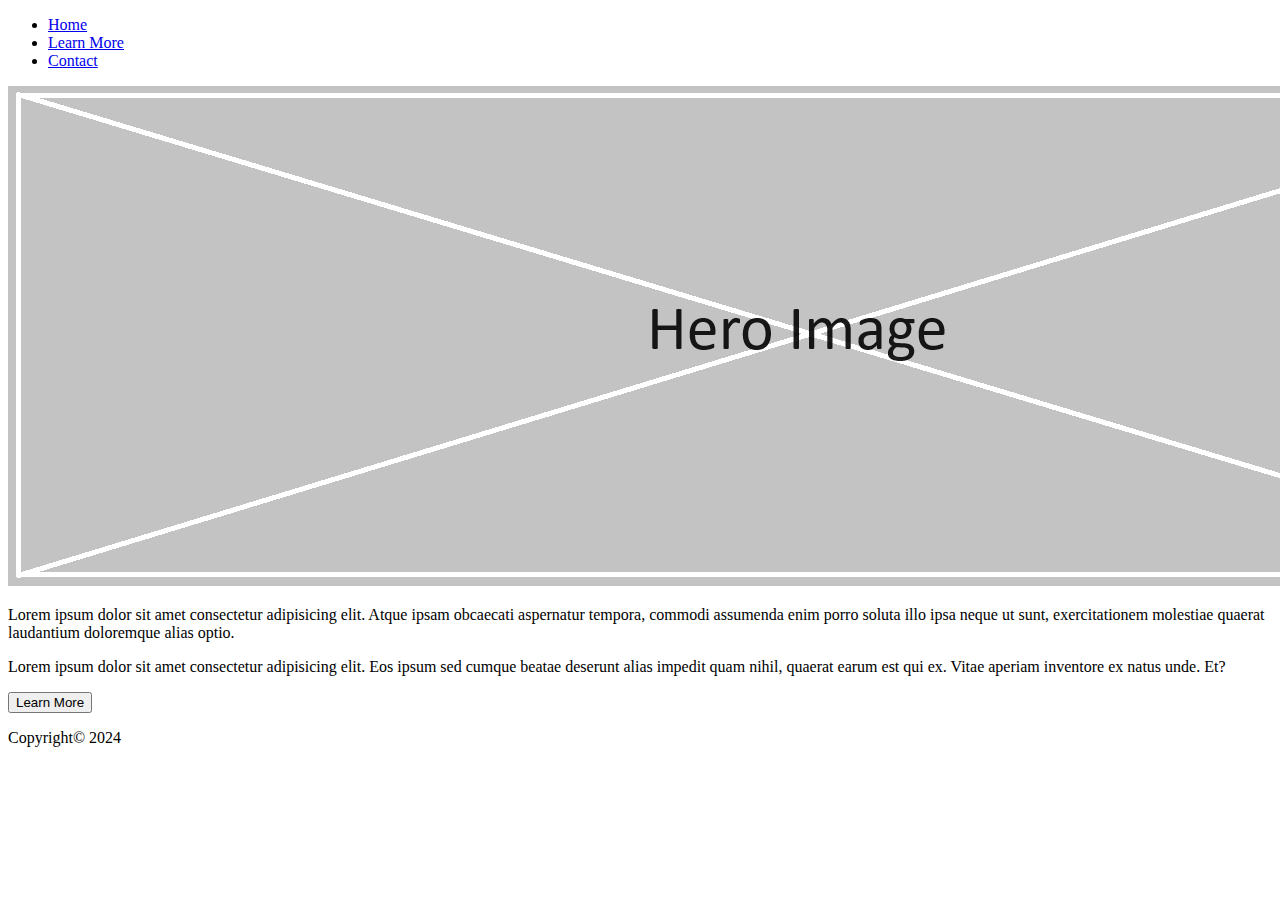
<file: index.html>
<!DOCTYPE html>
<html lang="en">
<head>
    <meta charset="UTF-8">
    <meta name="viewport" content="width=device-width, initial-scale=1.0">
    <title>DinoVsDino</title>
</head>
<body>
    <header class="container">
        <nav>
            <ul>
                <li><a href="index.html">Home</a></li>
                <li><a href="learnmore.html">Learn More</a></li>
                <li><a href="contact.html">Contact</a></li>
            </ul>
        </nav>
    </header>
    
    <main class="container">
        <img src="images/Hero.png" alt="Picture of leaves">
        <p>Lorem ipsum dolor sit amet consectetur adipisicing elit. Atque ipsam obcaecati aspernatur tempora, commodi assumenda enim porro soluta illo ipsa neque ut sunt, exercitationem molestiae quaerat laudantium doloremque alias optio.</p>

        <p>Lorem ipsum dolor sit amet consectetur adipisicing elit. Eos ipsum sed cumque beatae deserunt alias impedit quam nihil, quaerat earum est qui ex. Vitae aperiam inventore ex natus unde. Et?</p>
        <button type="button">Learn More</button>
    </main>

    <footer class="container">
        <p>Copyright&copy 2024</p>
    </footer>
</body>
</html>
</file>
